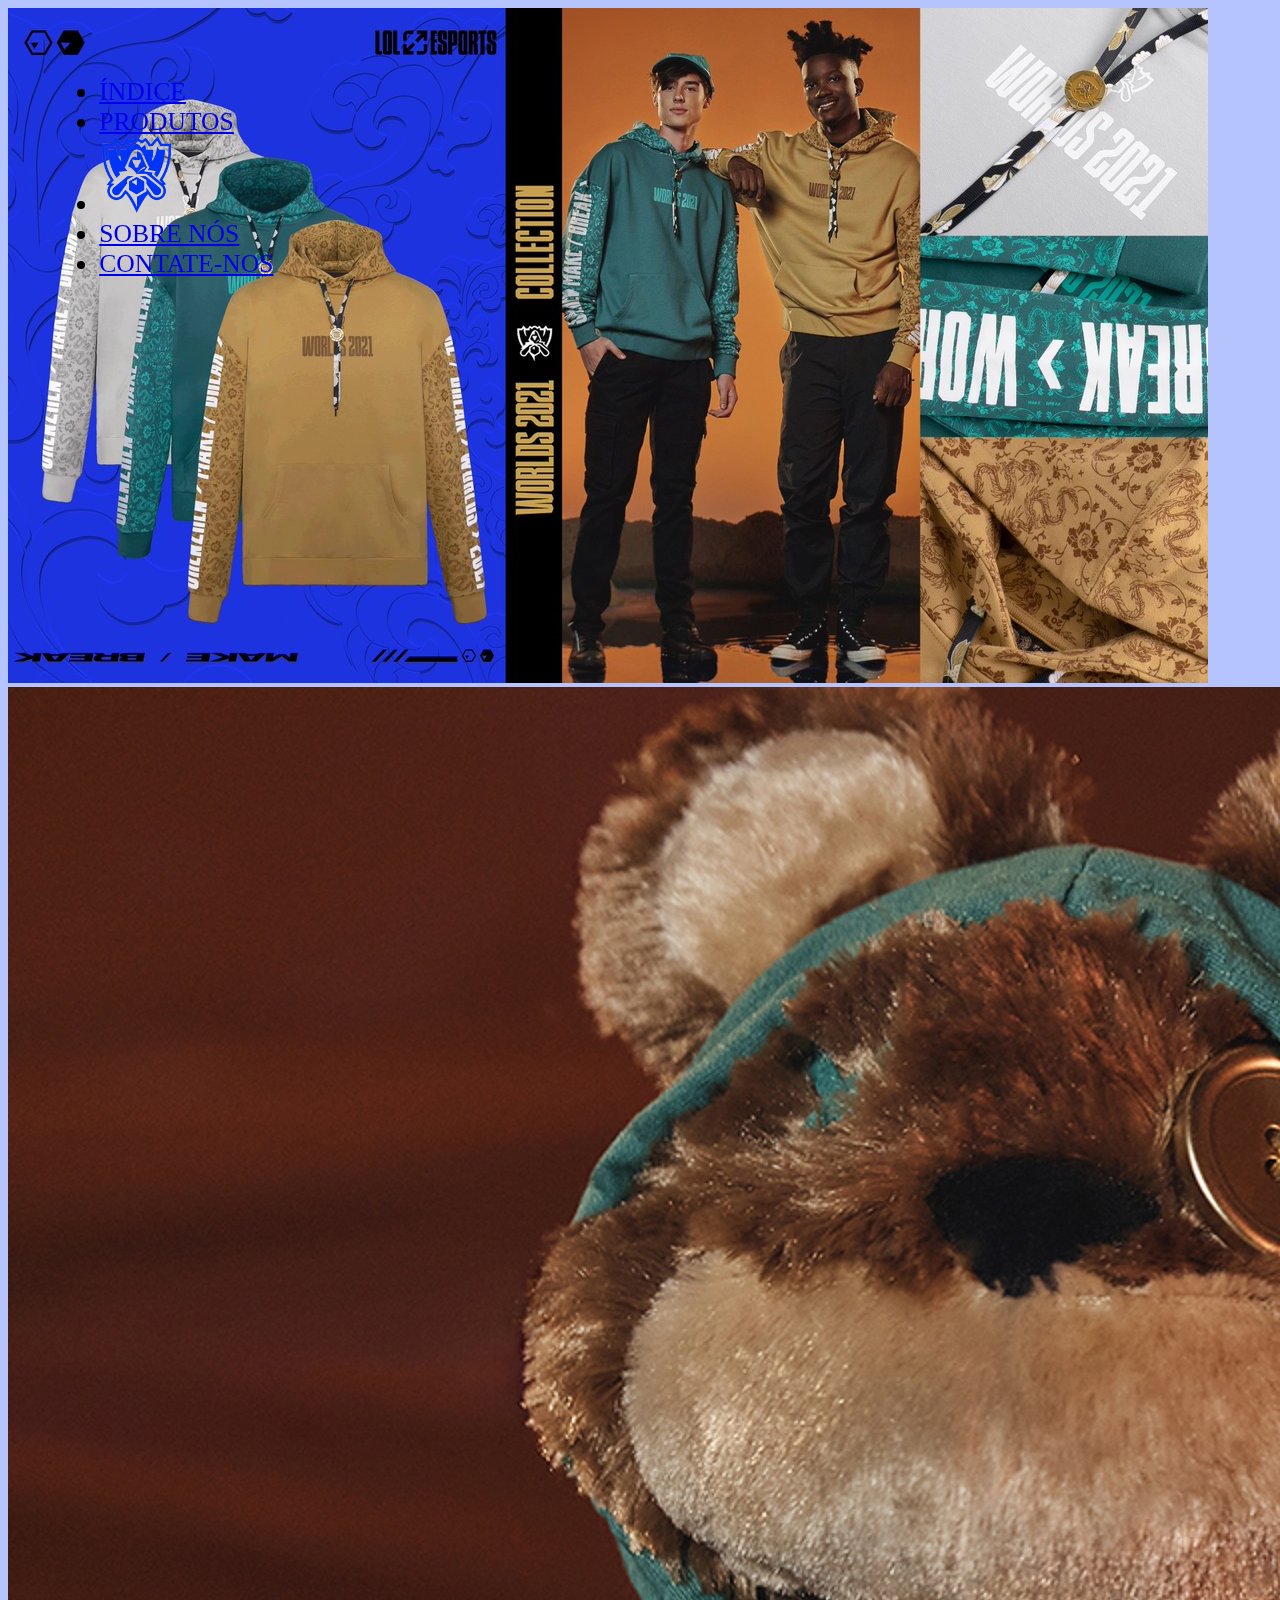
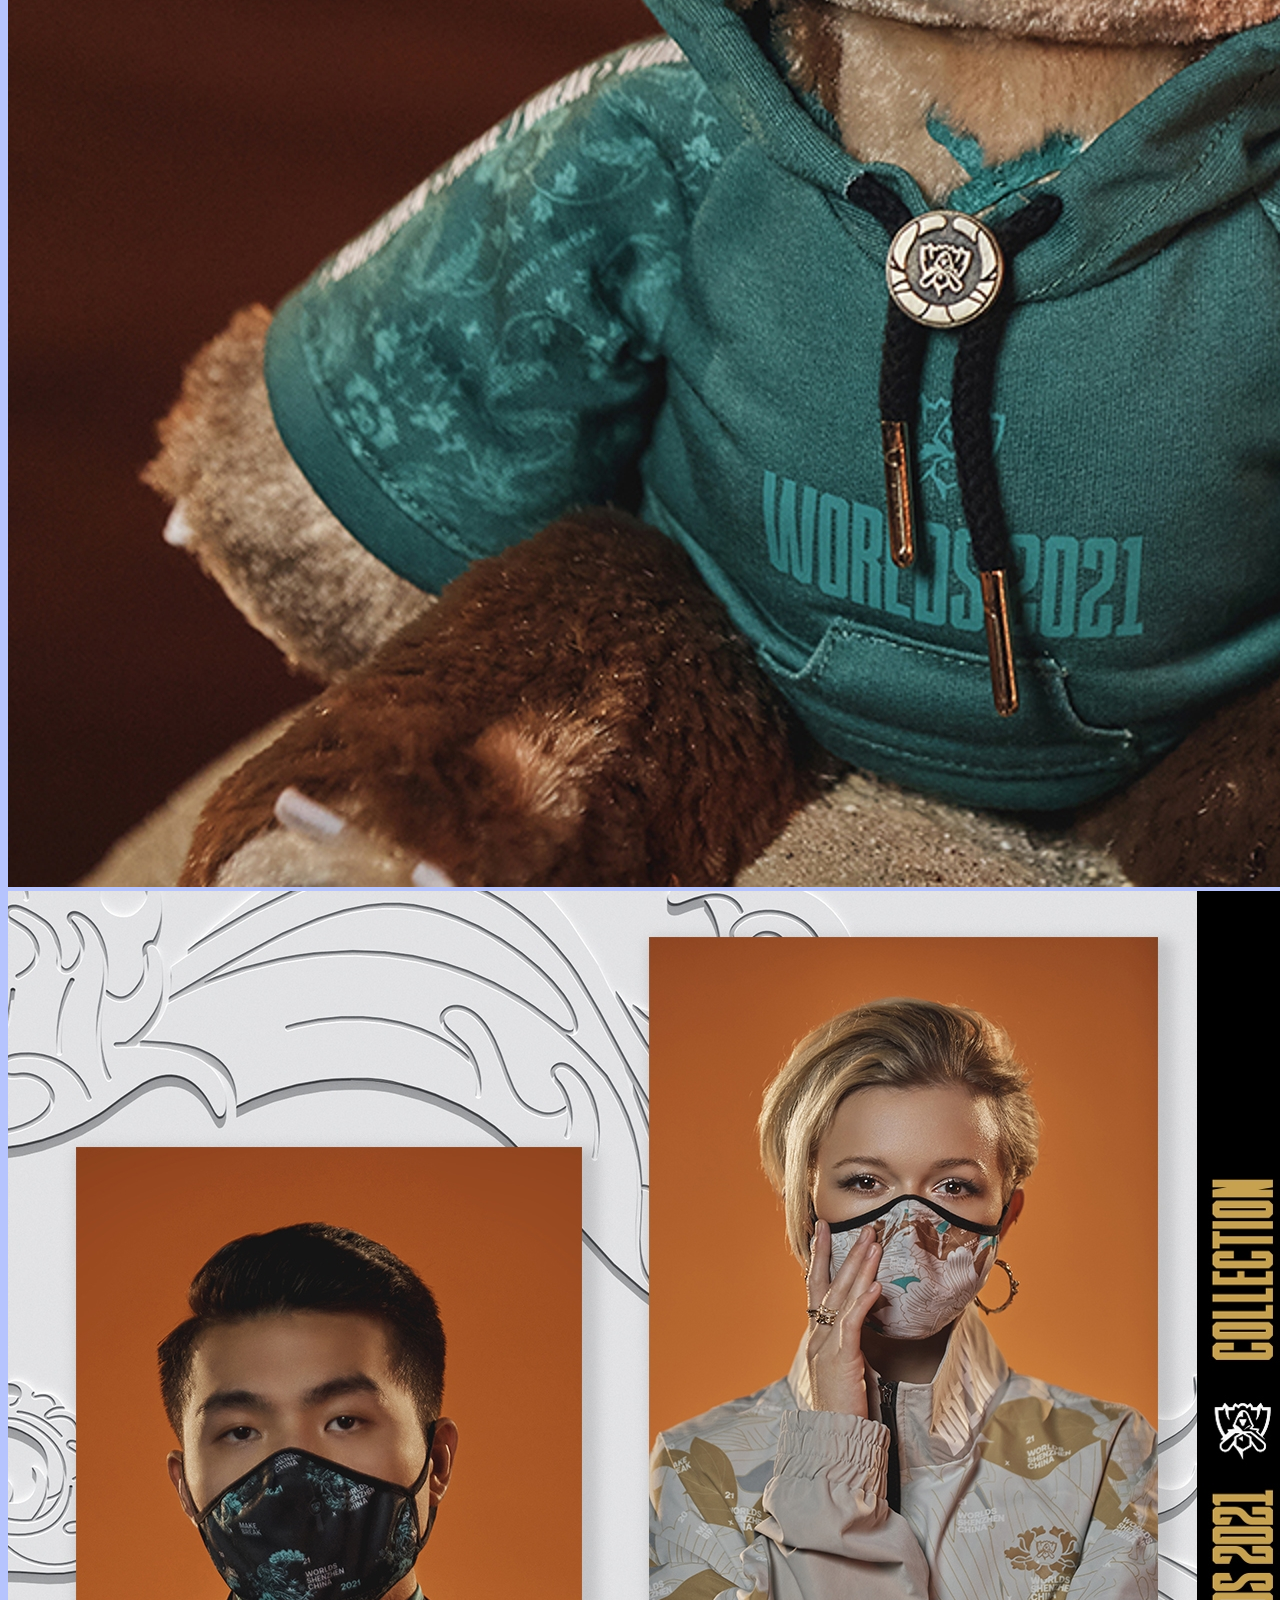
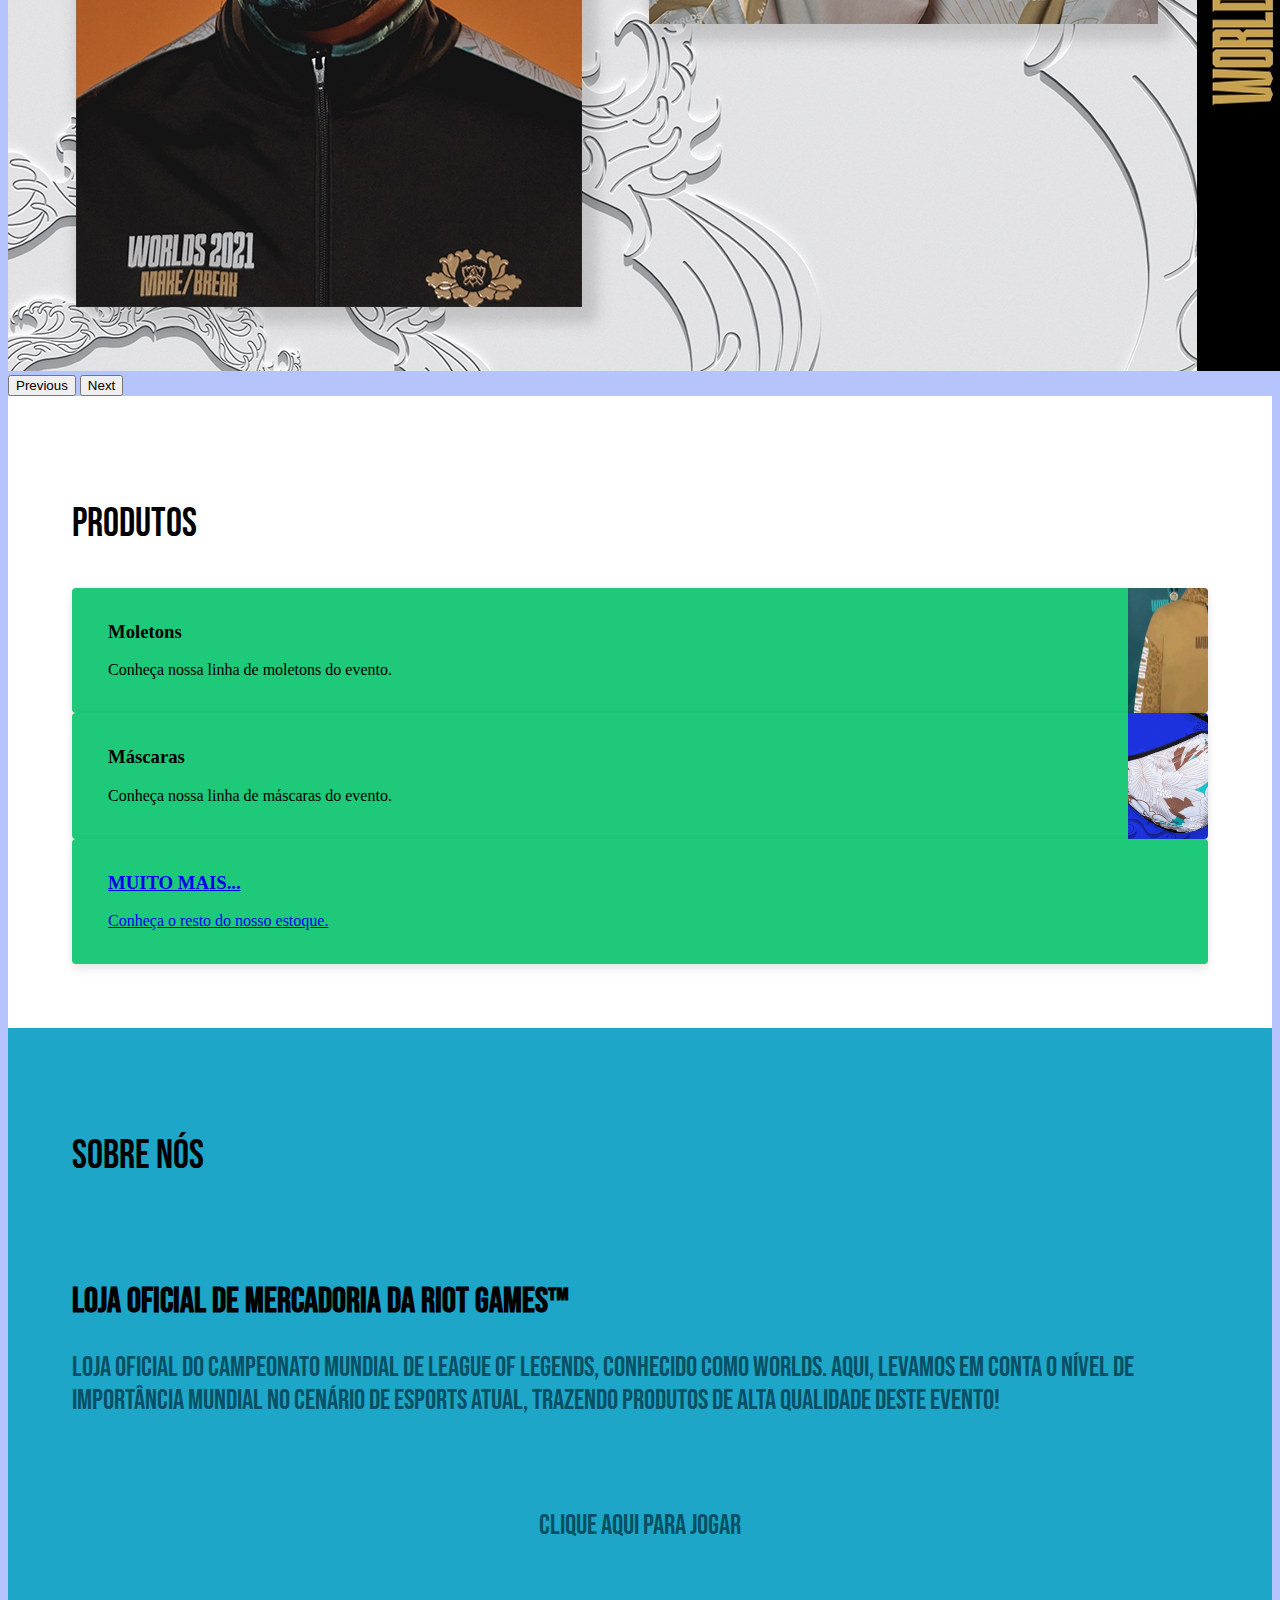
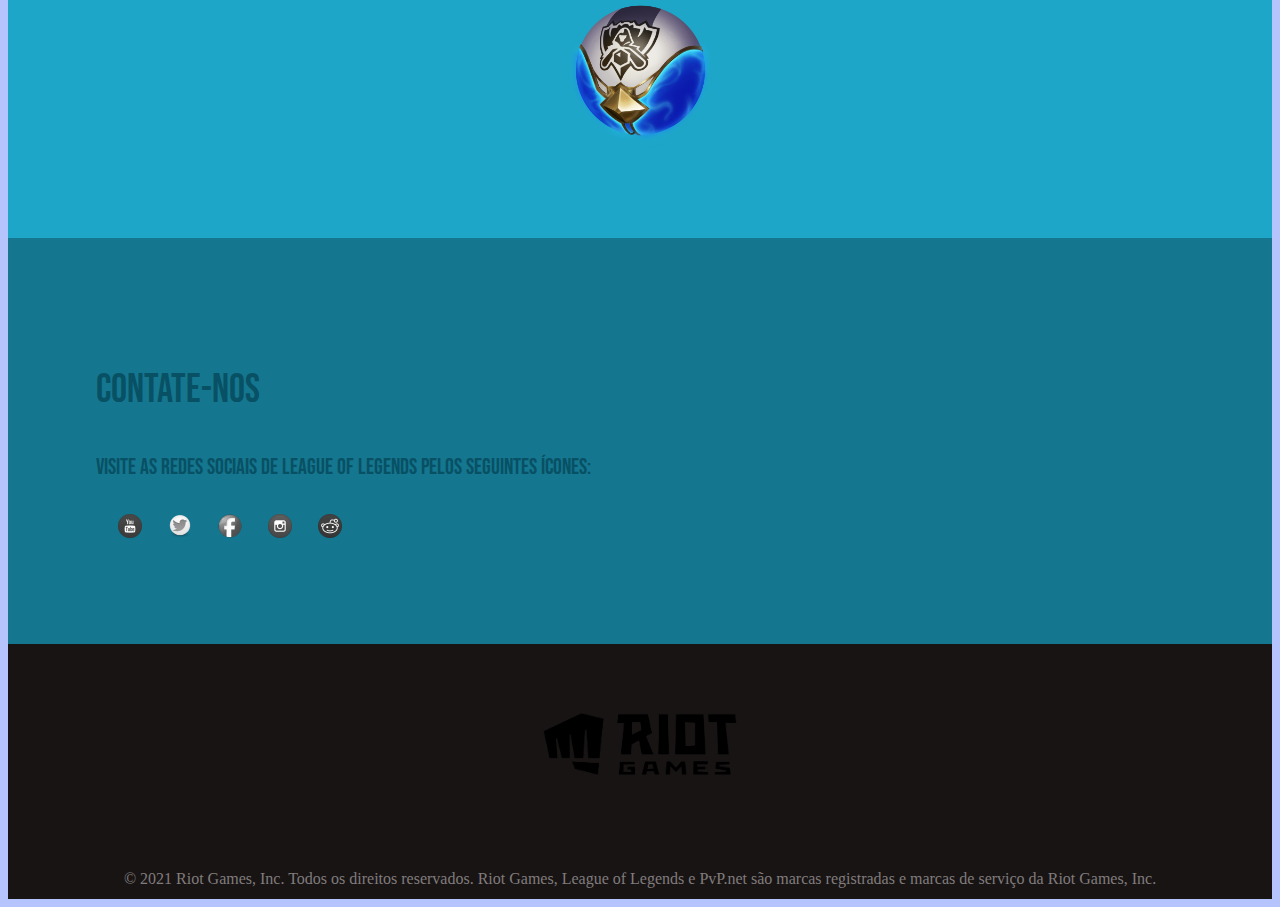
<file: index.html>
<!doctype html>
<html lang="pt-br">
  <head>
    <!-- Required meta tags -->
    <meta charset="utf-8">
    <meta name="viewport" content="width=device-width, initial-scale=1">

    <link rel="stylesheet" href="style/style.css">
    <script src="js/script.js"></script>
    <link rel="stylesheet" href="https://cdnjs.cloudflare.com/ajax/libs/animate.css/4.1.1/animate.min.css"/>
    <script src="https://cdnjs.cloudflare.com/ajax/libs/wow/1.1.2/wow.min.js"></script>

    <style>
      @import url('https://fonts.googleapis.com/css2?family=Bebas+Neue&display=swap');
      </style>

    <!-- Bootstrap CSS -->
    <link href="https://cdn.jsdelivr.net/npm/bootstrap@5.1.3/dist/css/bootstrap.min.css" rel="stylesheet" integrity="sha384-1BmE4kWBq78iYhFldvKuhfTAU6auU8tT94WrHftjDbrCEXSU1oBoqyl2QvZ6jIW3" crossorigin="anonymous">
    <link rel="shortcut icon" href="img/favicon.ico" type="image/x-icon">

    <title>Worlds Merch</title>
  </head>
  <body style="background-color: #B6C4FE;" onscroll="rolamento()">

    <!-- navbar -->
    <nav class="bg-light" style="top: 0px;">
        <ul class="nav justify-content-center">
          <li class="nav-item">
            <a class="nav-link active" aria-current="page" href="index.html">ÍNDICE</a>
          </li>
          <li class="nav-item">
            <a class="nav-link" href="#produtos">PRODUTOS</a>
          </li>
          <li>
              <a href="#"><img src="img/channels4_profile-depositphotos-bgremover.png" alt="" style="height: 125px; width: 125px; margin: -25px;"></a>
          </li>
          <li class="nav-item">
            <a class="nav-link" href="#sobre">SOBRE NÓS</a>
          </li>
          <li class="nav-item">
            <a class="nav-link" href="#fale">CONTATE-NOS</a>
          </li>
        </ul>

    </nav>
<!-- carrossel -->
<div id="carouselExampleFade" class="carousel slide carousel-fade" data-bs-ride="carousel">
  <div class="carousel-inner">
    <div class="carousel-item active">
      <img src="img/FA6uzoWVUAU5WGZ.jpg" class="d-block w-100" alt="...">
    </div>
    <div class="carousel-item">
      <img src="img/lol-worlds-2021-merch-tibbers.jpg" class="d-block w-100" alt="...">
    </div>
    <div class="carousel-item">
      <img src="img/Worlds_Masks_Client.jpg" class="d-block w-100" alt="...">
    </div>
  </div>
  <button class="carousel-control-prev" type="button" data-bs-target="#carouselExampleFade" data-bs-slide="prev">
    <span class="carousel-control-prev-icon" aria-hidden="true"></span>
    <span class="visually-hidden">Previous</span>
  </button>
  <button class="carousel-control-next" type="button" data-bs-target="#carouselExampleFade" data-bs-slide="next">
    <span class="carousel-control-next-icon" aria-hidden="true"></span>
    <span class="visually-hidden">Next</span>
  </button>
</div>
        <div id="produtos">
          <div class="row">
            <div class="col-3">

            </div>
          </div>
          <p class="azul" >Produtos</p>
          <div class="container">
            <div class="row">
              <div class="col-md-4">
                <div class="card-j card-1" >
                  <h3>Moletons</h3>
                  <p>Conheça nossa linha de moletons do evento.</p>
                </div>
              </div>
              <div class="col-md-4">
                <div class="card-j card-2">
                  <h3>Máscaras</h3>
                  <p>Conheça nossa linha de máscaras do evento.</p>
                </div>
              </div>
              <div class="col-md-4">
                <a href="produtos.html">
                <div class="card-j card-3">
                  <h3>MUITO MAIS...</h3>
                  <p>Conheça o resto do nosso estoque.</p>
                </div>
              </div>
            </a>
            </div>
          </div>
        </div>
        <div id="sobre"><p class="azul">Sobre nós</p>
          <br>
          <br>
          <h1>Loja oficial de mercadoria da Riot Games™</h1>
          <p class="haraam">Loja oficial do Campeonato Mundial de League of Legends, conhecido como Worlds. Aqui, levamos em conta o nível de importância mundial no cenário de Esports atual, trazendo produtos de alta qualidade deste evento!</p>
          <br>
          <br>
          <div class="jogar">
          <p class="haraam">Clique aqui para jogar</p>
          <a href="https://signup.br.leagueoflegends.com/pt/signup/index?_gl=1*1iienwz*_ga*MTE3MzM4MzYxOC4xNjM3NzE5MjM0*_ga_FXBJE5DEDD*MTYzNzcxOTIzMC4xLjEuMTYzNzcxOTI1NS4zNQ..">
          <img src="img/Loot_Worlds2021_Orb_Final.png" alt="" style="width: 200px; height: 200px;" class="sofrencia">
          </a>
          </div>
        </div>
        <div id="fale"><p class="azul">Contate-nos</p>
          <p>Visite as redes sociais de League of Legends pelos seguintes ícones:</p>
          <a href="https://www.youtube.com/user/riotgamesinc" target="_blank"><img src="img/youtube-icon.png" alt="" class="preto"></a>
          <a href="https://twitter.com/leagueoflegends" target="_blank"><img src="img/Twitter-icon.png" alt="" class="pretom"></a>
          <a href="https://www.facebook.com/leagueoflegends" target="_blank"><img src="img/social-facebook-button-blue-icon.png" alt="" class="preto"></a>
          <a href="https://www.instagram.com/leagueoflegends/" target="_blank"><img src="img/instagram-icon.png" alt="" class="preto"></a>
          <a href="https://www.reddit.com/r/leagueoflegends/" target="_blank"><img src="img/reddit-icon.png" alt="" class="preto"></a>
        </div>

        <footer>
          <center><img src="img/riot-games-logo.png" alt="" style="width: 200px; height: 200px;"></center>
          <center><p class="halal">© 2021 Riot Games, Inc. Todos os direitos reservados. Riot Games, League of Legends e PvP.net são marcas registradas e marcas de serviço da Riot Games, Inc.</p>
          </center>
        </footer>
    <!-- Optional JavaScript; choose one of the two! -->
    <!-- Option 1: Bootstrap Bundle with Popper -->
    <script src="https://cdn.jsdelivr.net/npm/bootstrap@5.1.3/dist/js/bootstrap.bundle.min.js" integrity="sha384-ka7Sk0Gln4gmtz2MlQnikT1wXgYsOg+OMhuP+IlRH9sENBO0LRn5q+8nbTov4+1p" crossorigin="anonymous"></script>
    <script src="https://cdnjs.cloudflare.com/ajax/libs/wow/1.1.2/wow.min.js"></script>
    <script></script>
    <!-- Option 2: Separate Popper and Bootstrap JS -->
    <!--
    <script src="https://cdn.jsdelivr.net/npm/@popperjs/core@2.10.2/dist/umd/popper.min.js" integrity="sha384-7+zCNj/IqJ95wo16oMtfsKbZ9ccEh31eOz1HGyDuCQ6wgnyJNSYdrPa03rtR1zdB" crossorigin="anonymous"></script>
    <script src="https://cdn.jsdelivr.net/npm/bootstrap@5.1.3/dist/js/bootstrap.min.js" integrity="sha384-QJHtvGhmr9XOIpI6YVutG+2QOK9T+ZnN4kzFN1RtK3zEFEIsxhlmWl5/YESvpZ13" crossorigin="anonymous"></script>
    -->
  </body>
</html>
</file>
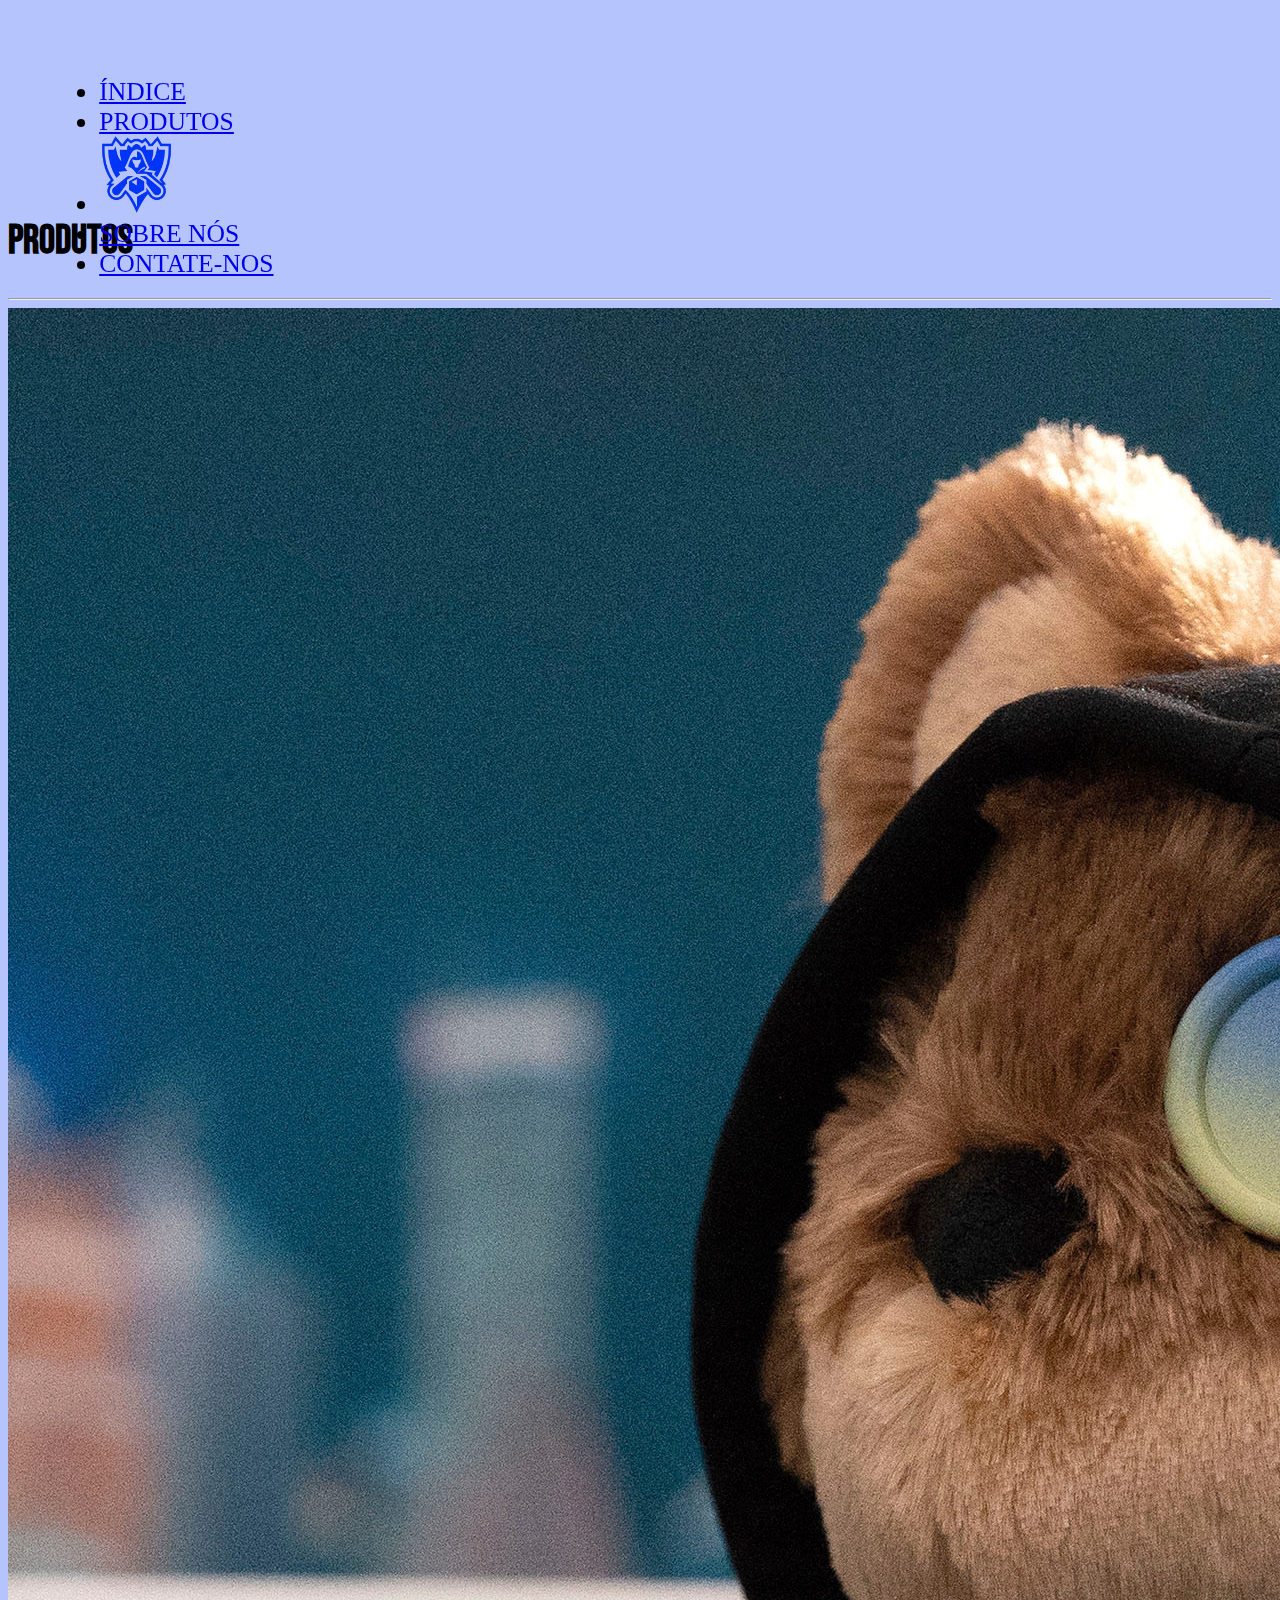
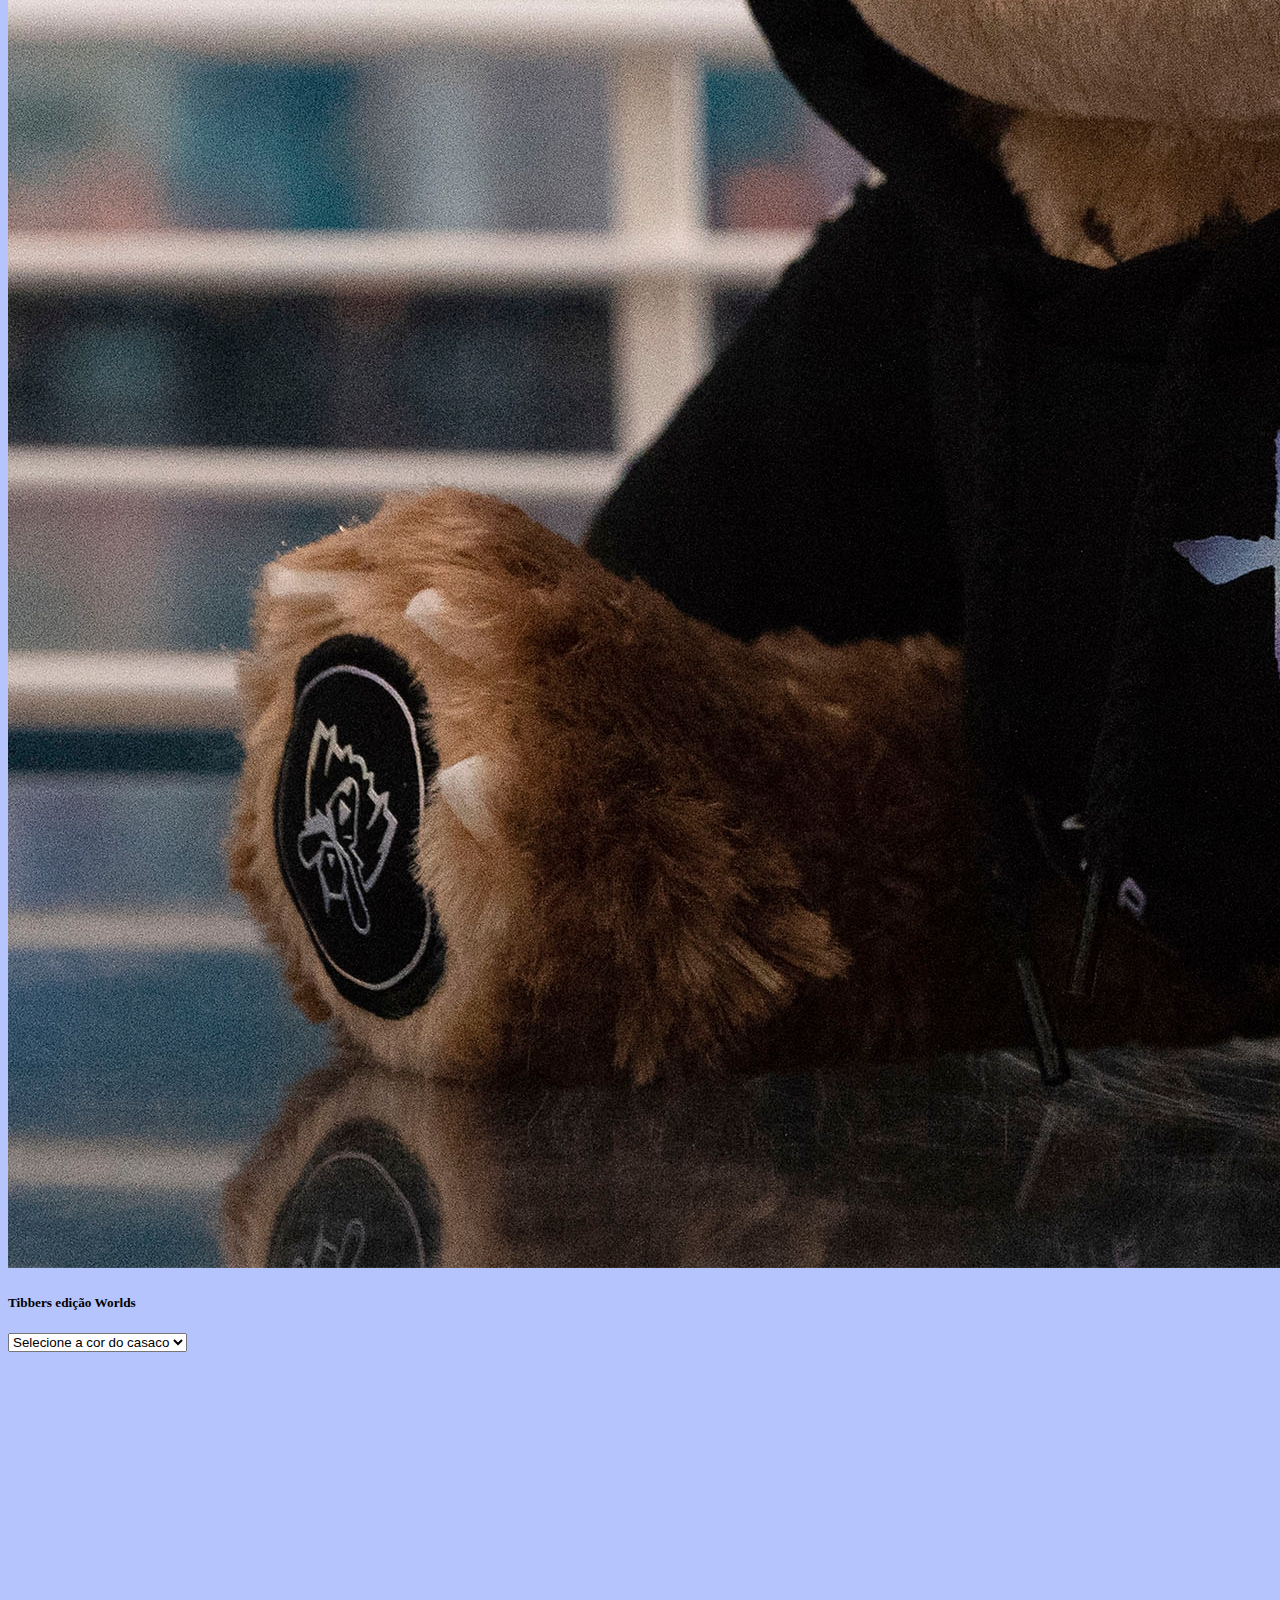
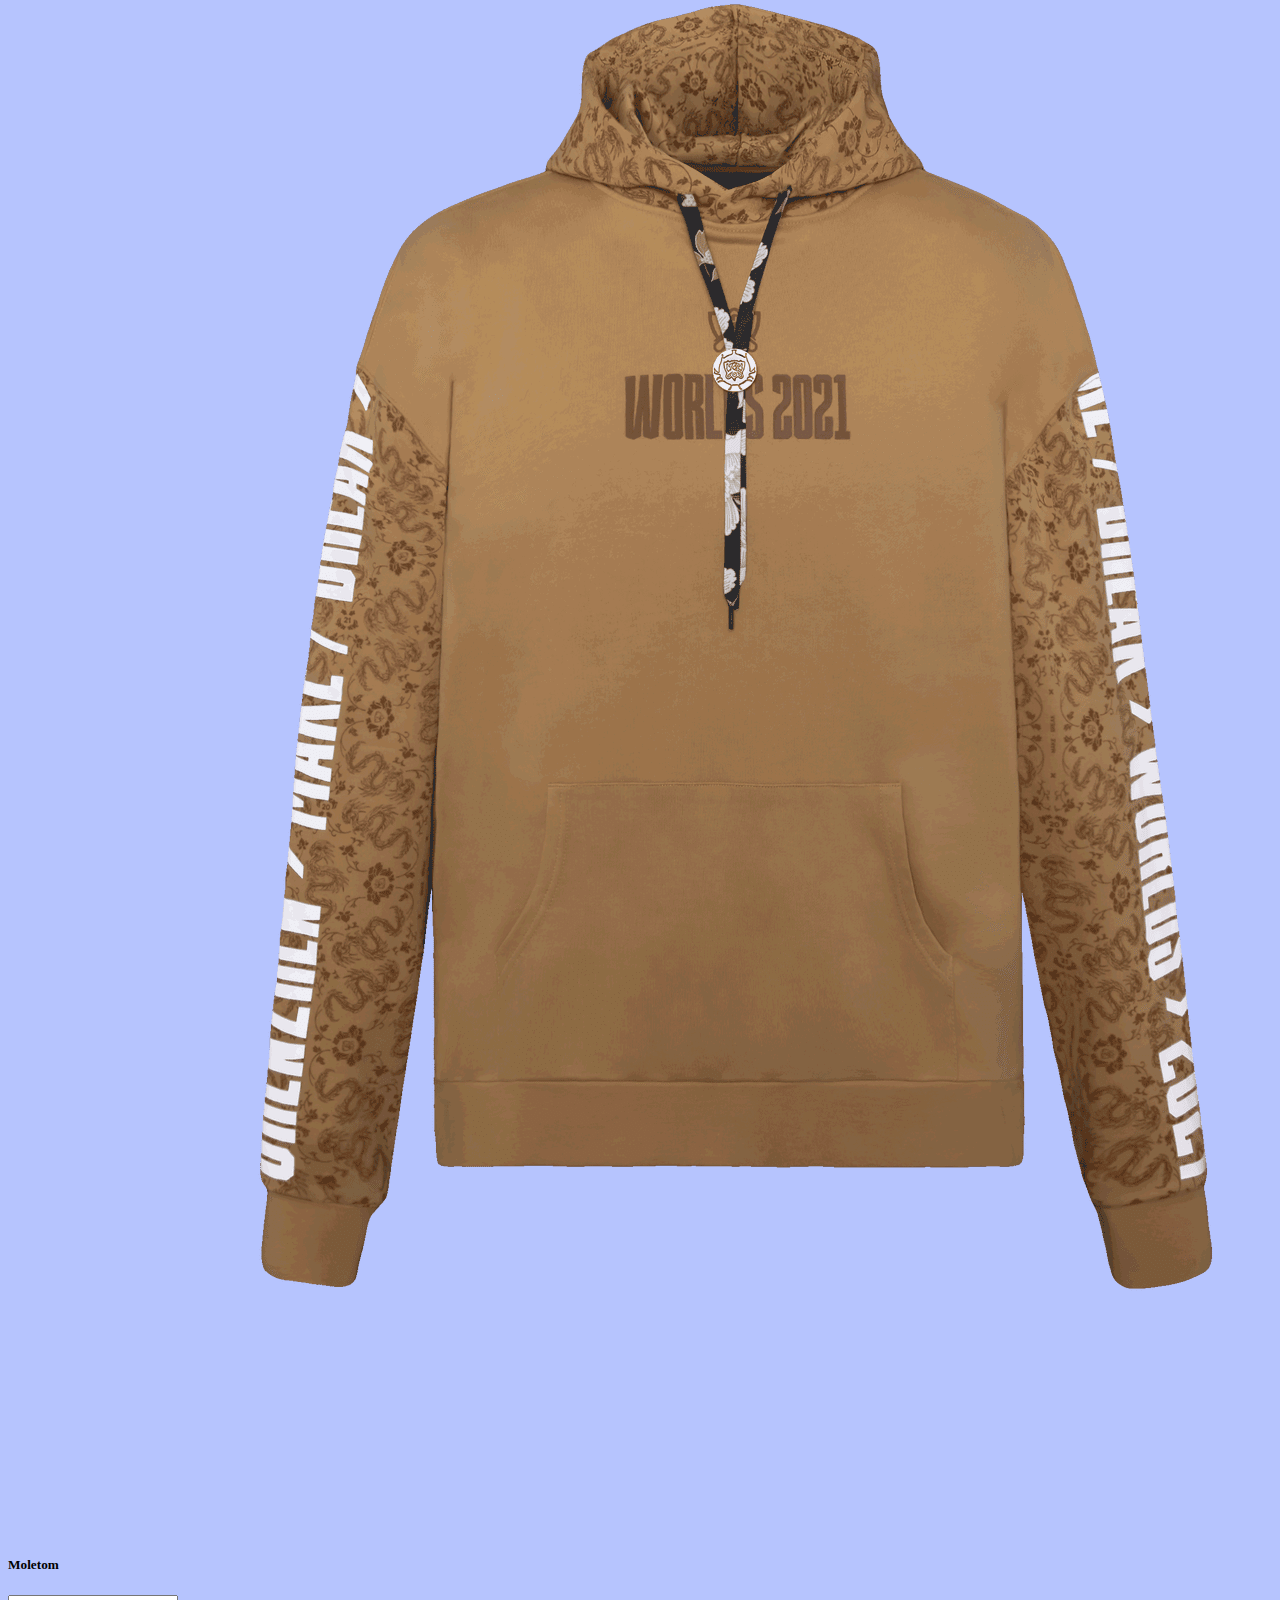
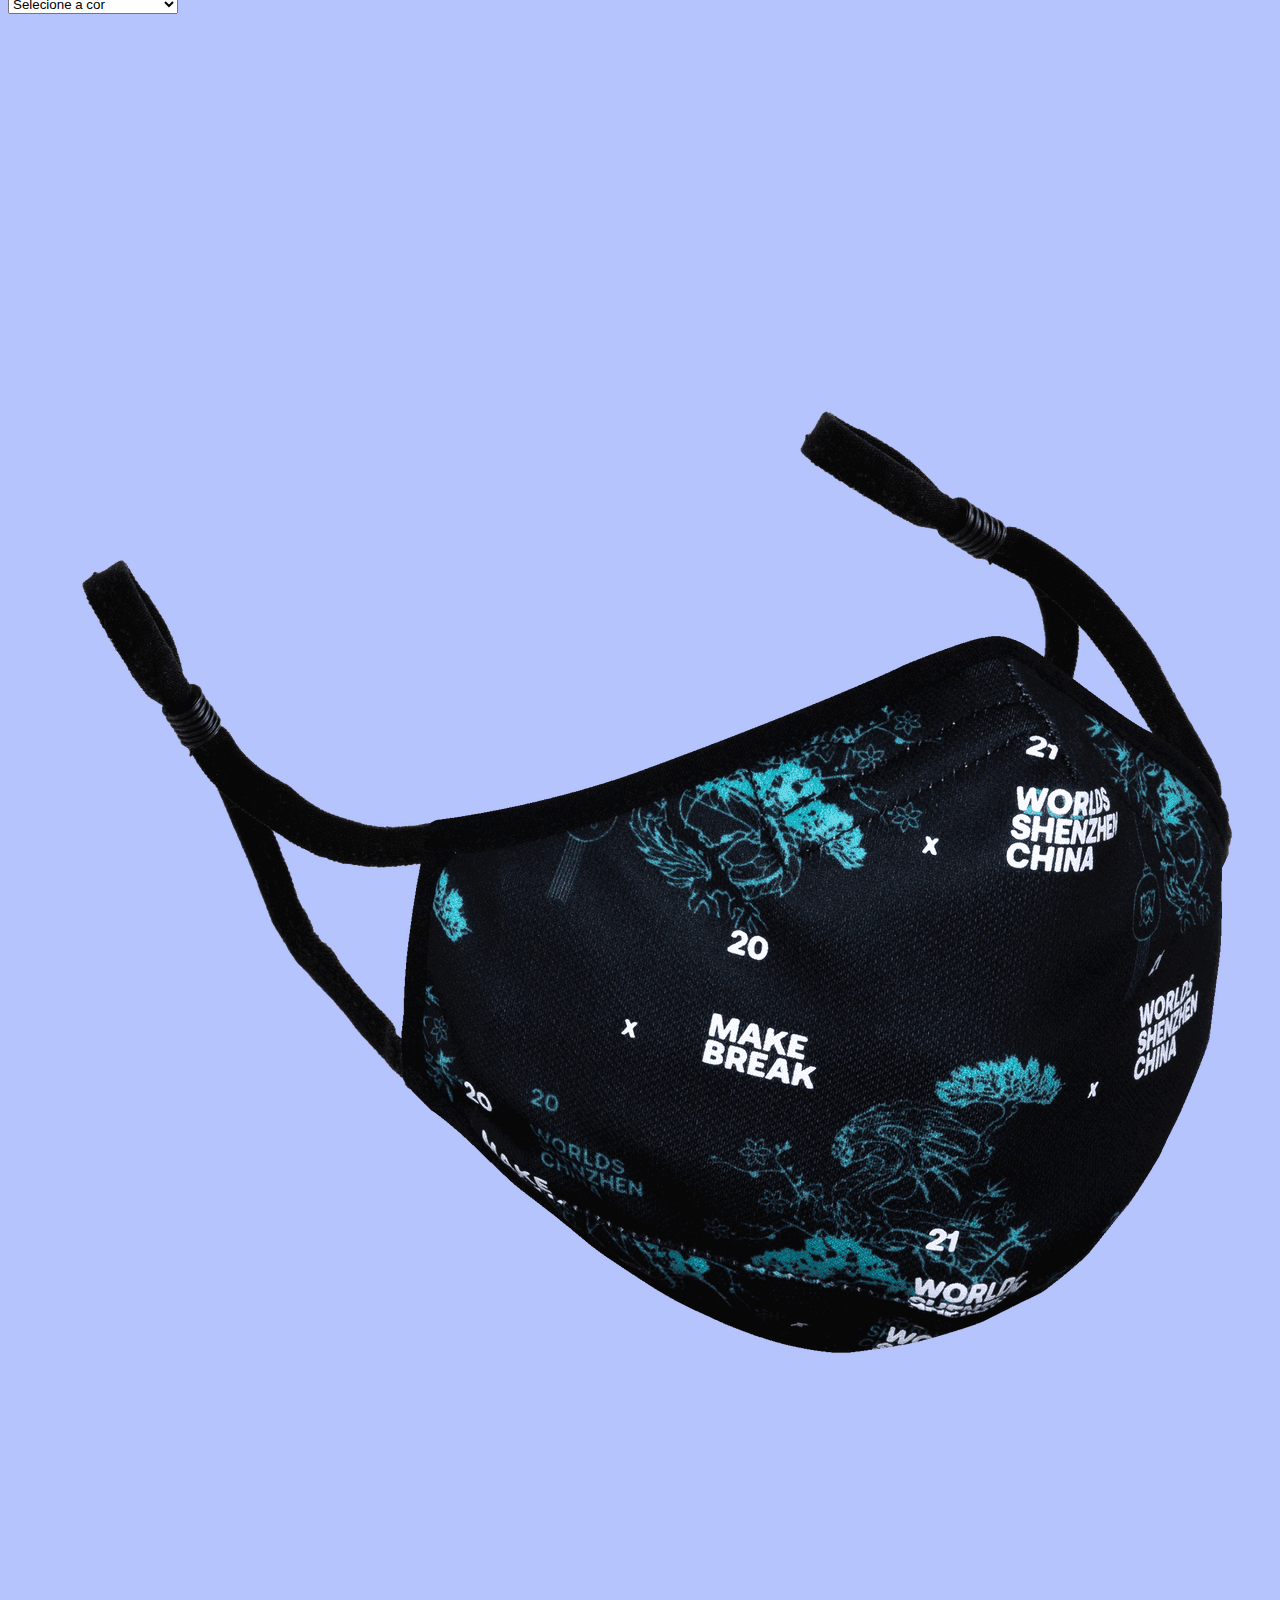
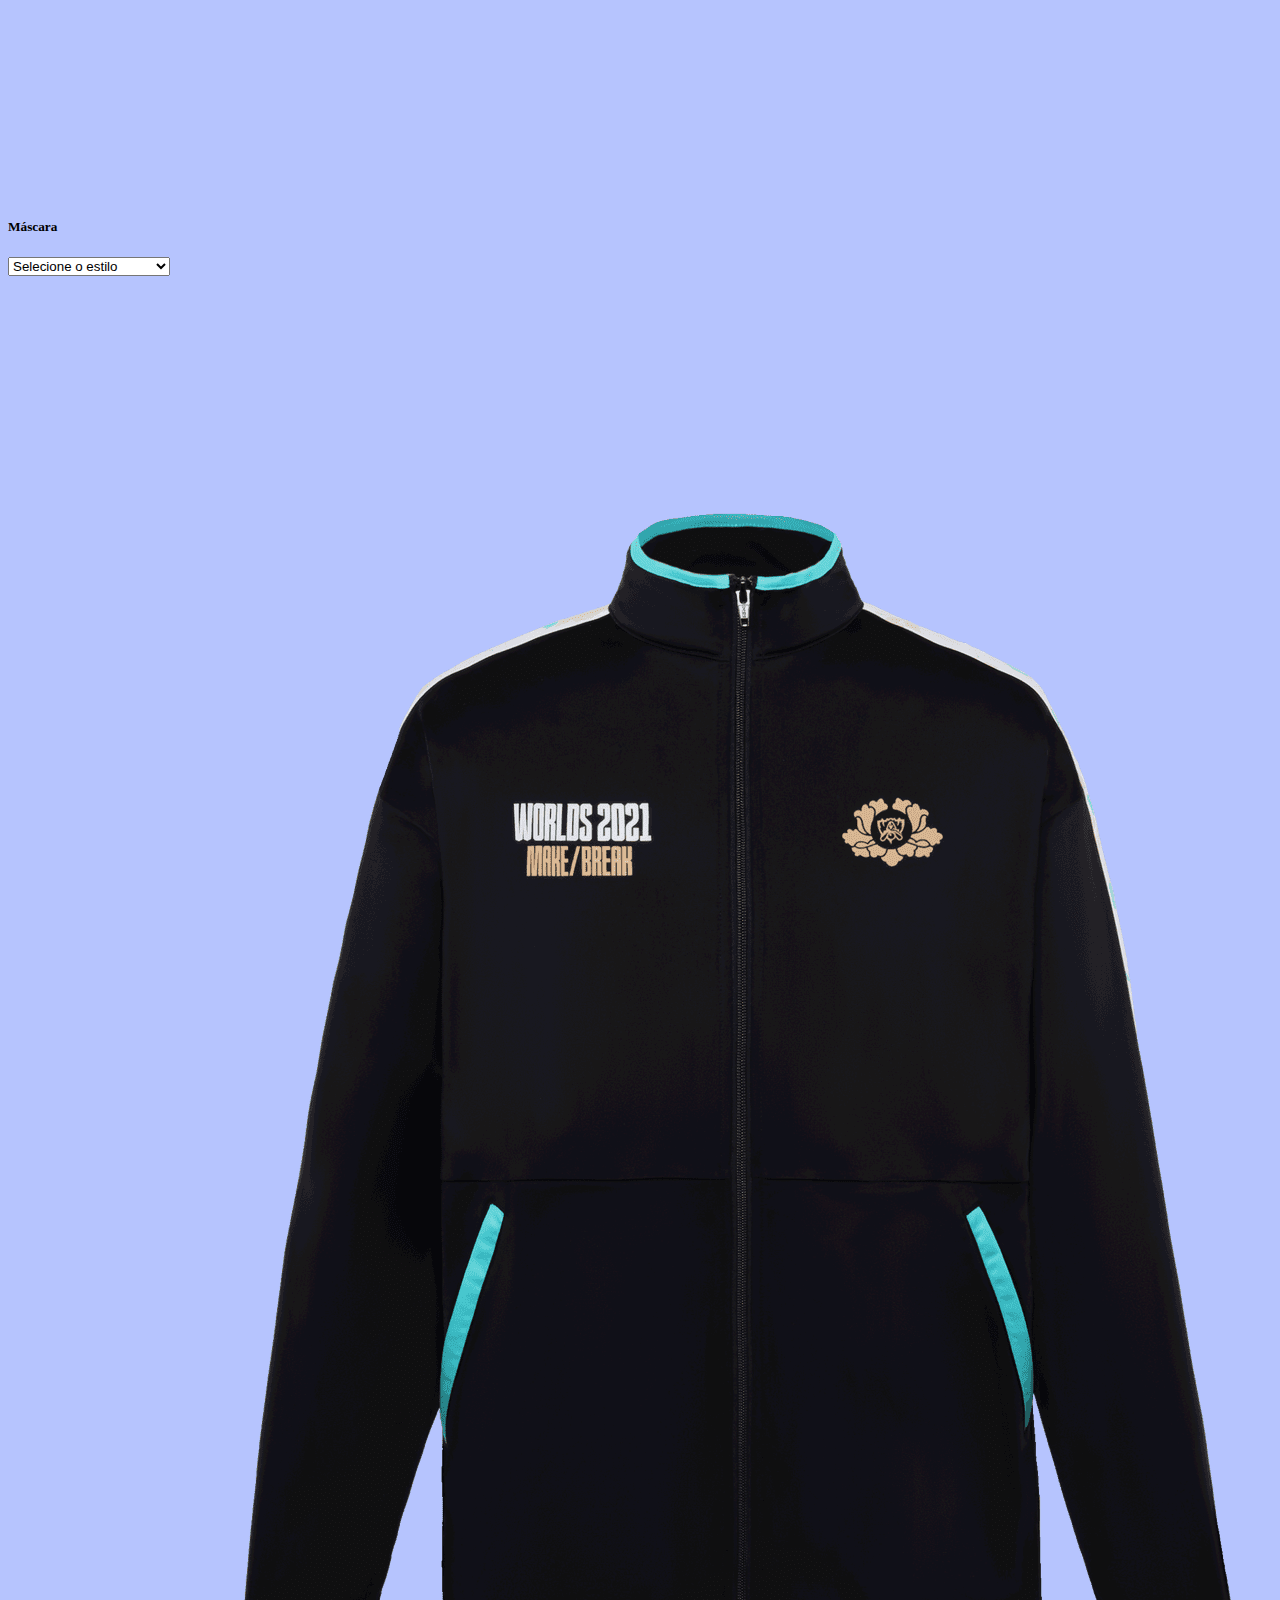
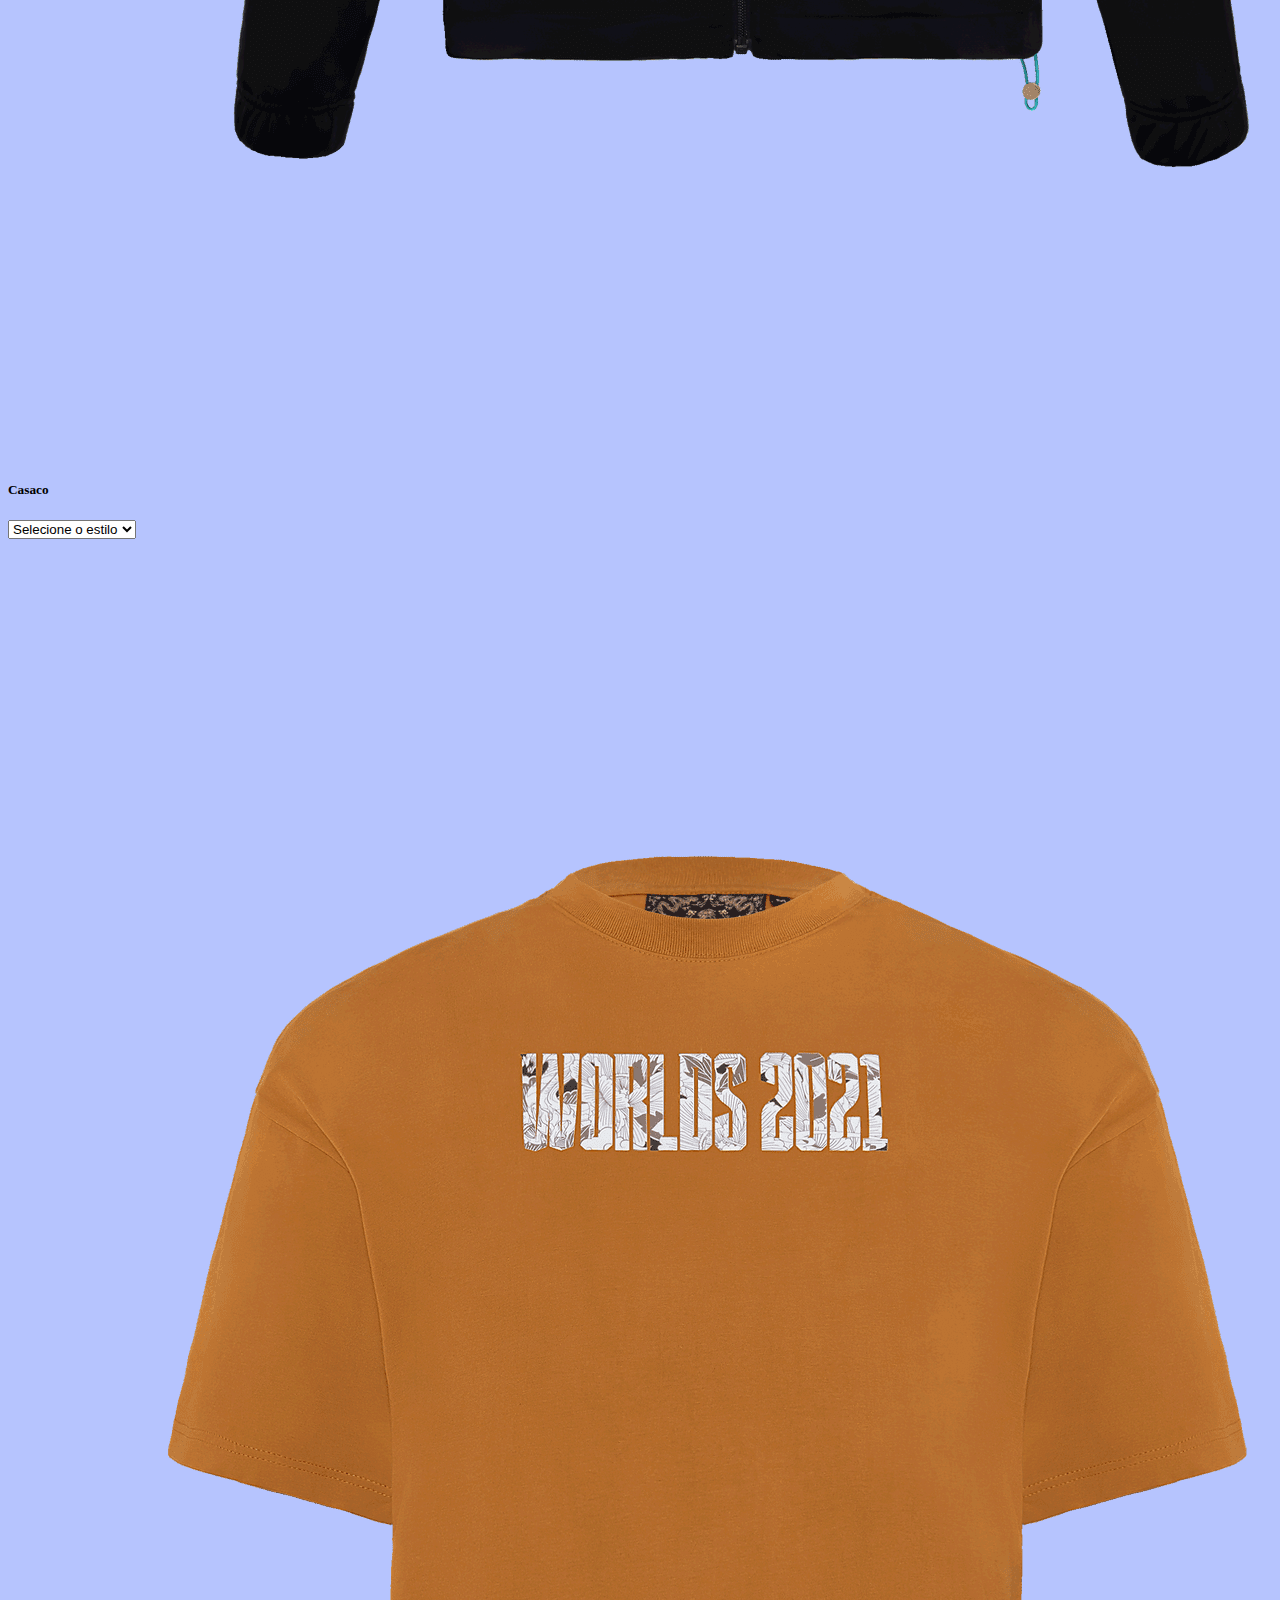
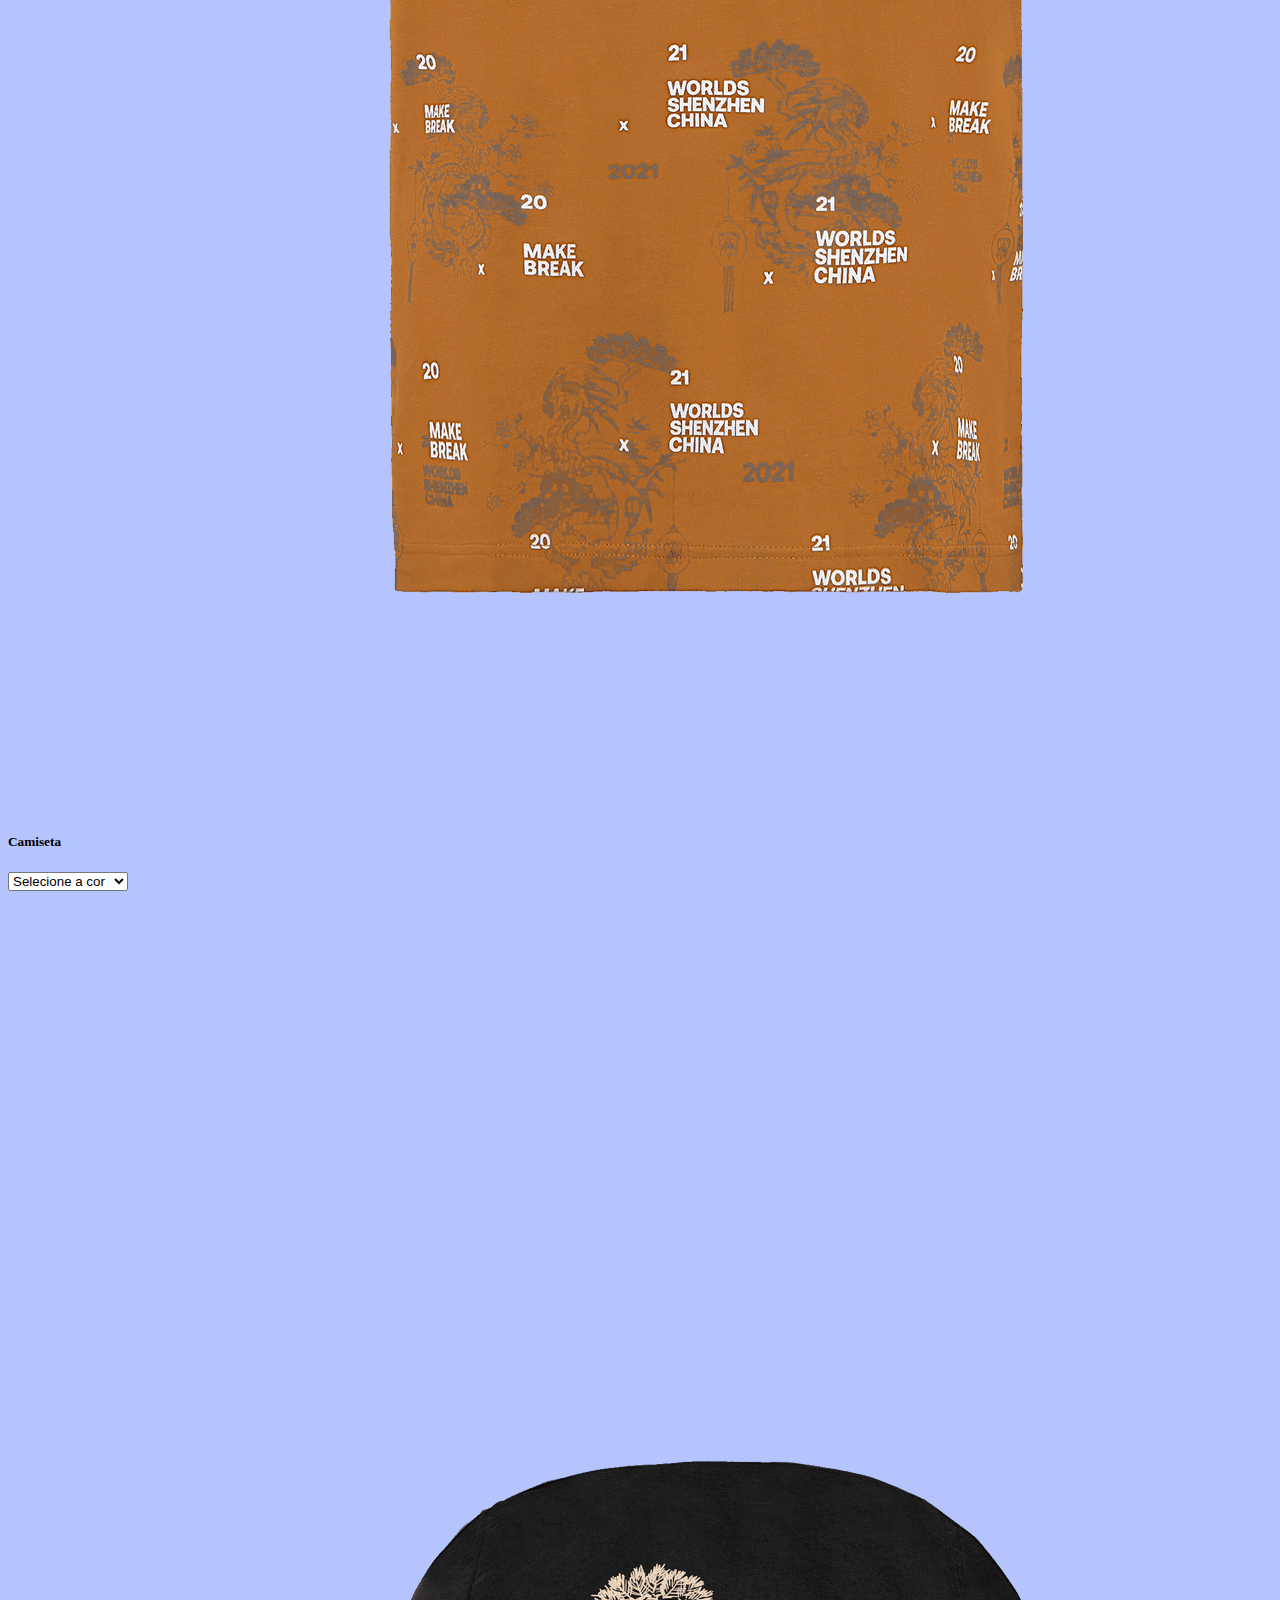
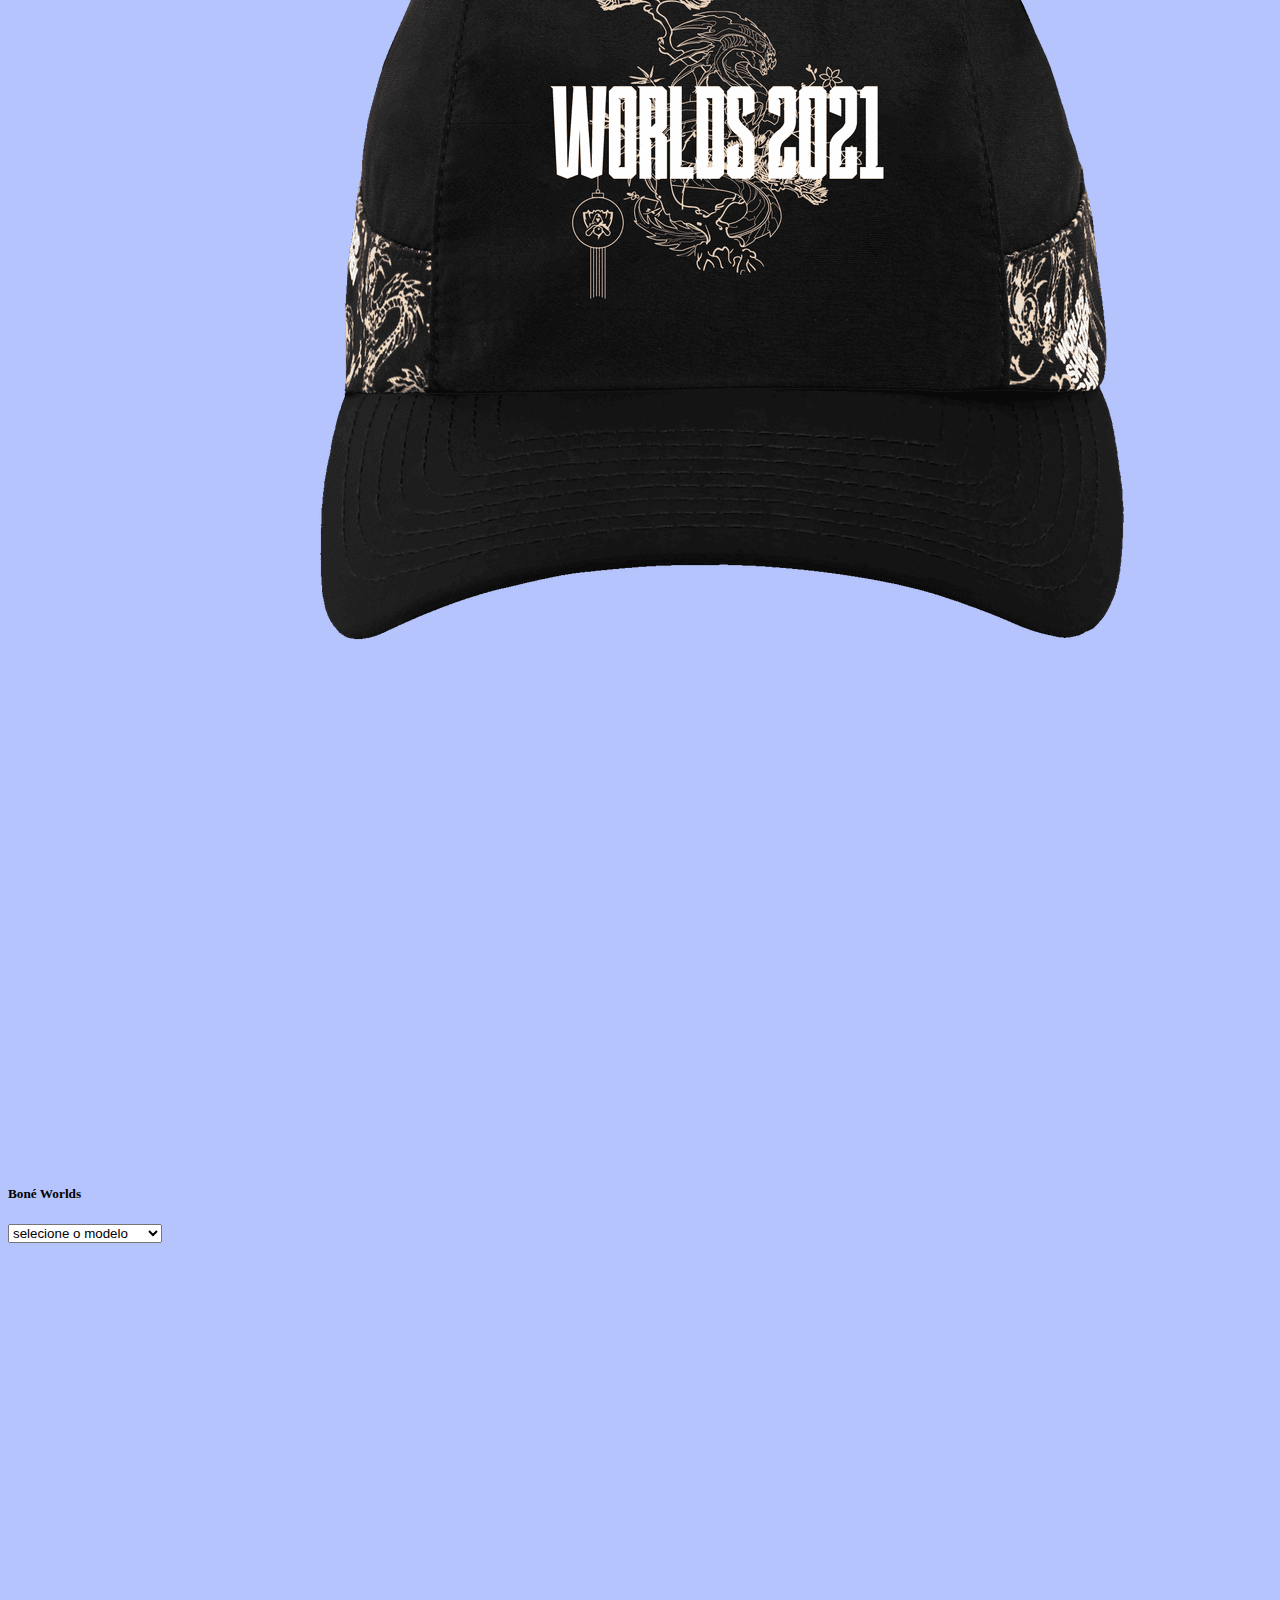
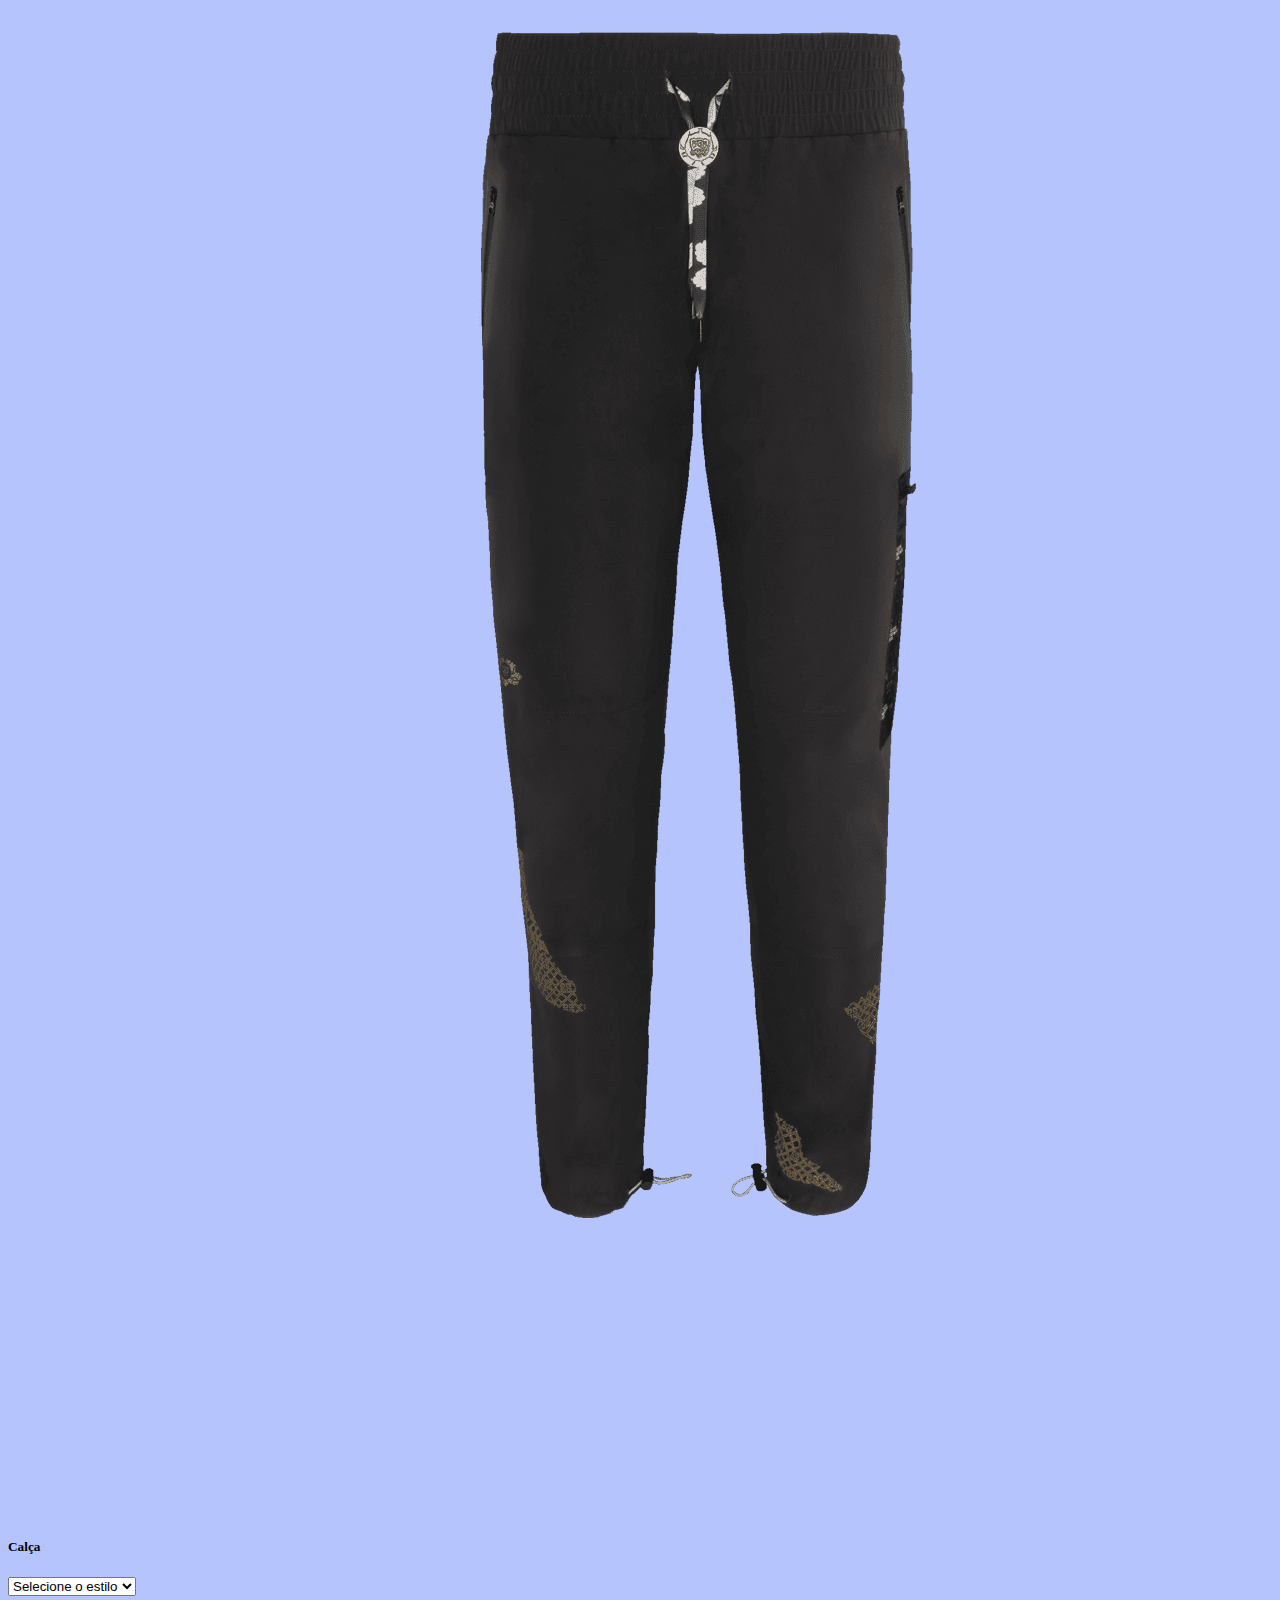
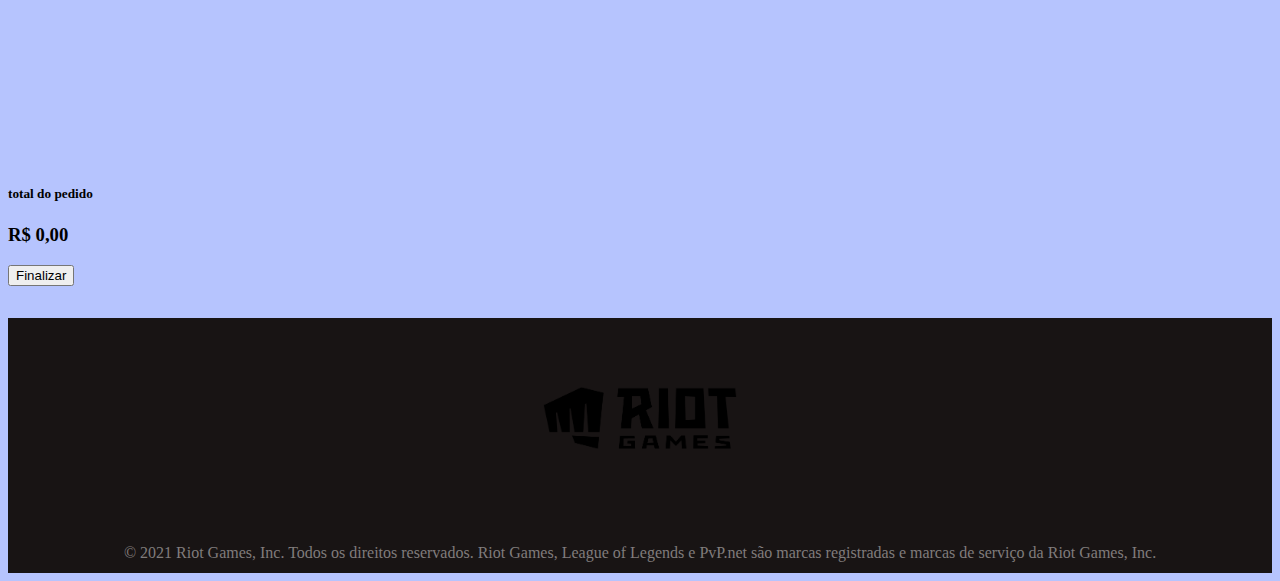
<file: produtos.html>
<!doctype html>
<html lang="pt-br">
  <head>
    <!-- Required meta tags -->
    <meta charset="utf-8">
    <meta name="viewport" content="width=device-width, initial-scale=1">

    <link rel="stylesheet" href="style/style.css">
    <script src="js/script.js"></script>
    <link rel="stylesheet" href="https://cdnjs.cloudflare.com/ajax/libs/animate.css/4.1.1/animate.min.css"/>
    <script src="https://cdnjs.cloudflare.com/ajax/libs/wow/1.1.2/wow.min.js"></script>

    <style>
      @import url('https://fonts.googleapis.com/css2?family=Bebas+Neue&display=swap');
      </style>

    <!-- Bootstrap CSS -->
    <link href="https://cdn.jsdelivr.net/npm/bootstrap@5.1.3/dist/css/bootstrap.min.css" rel="stylesheet" integrity="sha384-1BmE4kWBq78iYhFldvKuhfTAU6auU8tT94WrHftjDbrCEXSU1oBoqyl2QvZ6jIW3" crossorigin="anonymous">
    <link rel="shortcut icon" href="img/favicon.ico" type="image/x-icon">

    <title>Worlds Merch</title>
  </head>
  <body style="background-color: #B6C4FE;">

    <!-- navbar -->
    <nav class="bg-light" style="top: 0px;">
        <ul class="nav justify-content-center">
          <li class="nav-item">
            <a class="nav-link active" aria-current="page" href="index.html" >ÍNDICE</a>
          </li>
          <li class="nav-item">
            <a class="nav-link" href="#produtos">PRODUTOS</a>
          </li>
          <li>
              <a href="#"><img src="img/channels4_profile-depositphotos-bgremover.png" alt="" style="height: 125px; width: 125px; margin: -25px;"></a>
          </li>
          <li class="nav-item">
            <a class="nav-link" href="index.html">SOBRE NÓS</a>
          </li>
          <li class="nav-item">
            <a class="nav-link" href="index.html">CONTATE-NOS</a>
          </li>
        </ul>

    </nav>

    <div id="pedido">

        <h2 class="text-center" style="font-family: 'Bebas Neue', cursive;
    font-size: 40px;">Produtos</h2>
        <hr>
        <div class="container text-center">
            <div class="row"> 

                <!-- coluna 1 -->
                
                <div class="col-lg-3 col-md-6 col-sm-12">
                    <div class="card ok" style="width: 100%;">
                        <img src="img/produtos/tibbers 1.jpg" class="card-img-top" id="fototibbers">
                        <div class="card-body">
                        <h5 class="card-title">Tibbers edição Worlds</h5>
                        <select class="form-select" aria-label="Default select example" id="tibbers" onchange="calcularpedido()">
                            <option selected>Selecione a cor do casaco</option>
                            <option value="tpreto">Casaco preto - $28,00</option>
                            <option value="tazul">Casaco azul - $28,00</option>
                        </select>
                    </div>
                    </div>
                </div>
                
                <div class="col-lg-3 col-md-6 col-sm-12">
                  <div class="card" style="width: 100%;">
                      <img src="img/produtos/Colorways-Pullover-Gold-front-v1-copy-2560x3200.png" class="card-img-top" id="fotomol">
                      <div class="card-body">
                      <h5 class="card-title">Moletom</h5>
                      <select class="form-select" aria-label="Default select example" id="mol" onchange="calcularpedido()">
                          <option selected>Selecione a cor</option>
                          <option value="mmarrom">Marrom - $60,00</option>
                          <option value="mcinza">Cinza - $60,00</option>
                          <option value="mlim">Edição Limitada - $75,00 </option>
                      </select>
                  </div>
                  </div>
              </div>

              <div class="col-lg-3 col-md-6 col-sm-12">
                <div class="card" style="width: 100%;">
                    <img src="img/produtos/Baron-Mask-front-v2-copy-2560x3200.png" class="card-img-top" id="fotomas">
                    <div class="card-body">
                    <h5 class="card-title">Máscara</h5>
                    <select class="form-select" aria-label="Default select example" id="mas" onchange="calcularpedido()">
                      <option selected>Selecione o estilo</option>
                        <option value="mpreto">Baron (preto) - $14,90</option>
                        <option value="mbranco">Floral (branco) - $14,90</option>
                    </select>
                </div>
                </div>
            </div>

            <div class="col-lg-3 col-md-6 col-sm-12">
              <div class="card" style="width: 100%;" margin-top: 90px;>
                  <img src="img/produtos/Track-Jacket-front-v2-2560x3200.png" class="card-img-top" id="fotocas">
                  <div class="card-body">
                  <h5 class="card-title">Casaco</h5>
                  <select class="form-select" aria-label="Default select example" id="cas" onchange="calcularpedido()">
                      <option selected>Selecione o estilo</option>
                      <option value="cnormal">Normal - $70,00</option>
                      <option value="cpremium">Premium - $80,00</option>
                  </select>
              </div>
              </div>
          </div>

          <div class="col-lg-3 col-md-6 col-sm-12">
            <div class="card" style="width: 100%; margin-top: 90px;">
                <img src="img/produtos/Unisex-Tee-Gold-front-v3-copy-2560x3200.png" class="card-img-top" id="fotocam">
                <div class="card-body">
                <h5 class="card-title">Camiseta</h5>
                <select class="form-select" aria-label="Default select example" id="cam" onchange="calcularpedido()">
                    <option selected>Selecione a cor</option>
                    <option value="camlaranja">Laranja - $32,00</option>
                    <option value="campreto">Preto - $32,00</option>
                </select>
            </div>
            </div>
        </div>

                <!-- coluna 2  -->
                
                <div class="col-lg-3 col-md-6 col-sm-12">
                    <div class="card" style="width: 100%; margin-top: 90px;";>
                        <img src="img/produtos/Baron-Hat-front-v2-copy-2560x3200.png" class="card-img-top" id="fotobone" alt="...">
                        <div class="card-body">
                        <h5 class="card-title">Boné Worlds</h5>
                        <select class="form-select" aria-label="Default select example" id="bone" onchange="calcularpedido()">
                            <option selected>selecione o modelo</option>
                            <option value="bonepreto">Baron(preto) - $ 24,00</option>
                            <option value="boneazul">Floral(azul) - $ 24,00</option>
                        </select>
                        </div>
                    </div>
                </div>

                <div class="col-lg-3 col-md-6 col-sm-12">
                  <div class="card" style="width: 100%; margin-top: 90px;">
                      <img src="img/produtos/Joggers-front-v2-copy-2560x3200.png" class="card-img-top" id="fotocal">
                      <div class="card-body">
                      <h5 class="card-title">Calça</h5>
                      <select class="form-select" aria-abel="Default select example" id="cal" onchange="calcularpedido()">
                          <option selected>Selecione o estilo</option>
                          <option value="calnormal">Normal - $52,00</option>
                          <option value="calpremium">Premium - $56,00</option>
                      </select>
                  </div>
                  </div>
              </div>

              

                <!-- coluna 3 -->

                
                <!-- coluna 4 -->
                
                <div class="col-lg-3 col-md-6 col-sm-12">
                    <div class="card" style="width: 100%; margin-top: 190px;">

                        <div class="card-body">
                        <h5 class="card-title">total do pedido</h5>
                        <h3> R$ <output id='totale'> 0,00 </output></h3>
                            <button type="button" class="btn btn-primary" onclick="if(totale == '0.00') {alert('Seleciona ao menos um item para completar o pedido')} else {alert('Pedido cadastrado com sucesso!')}">Finalizar</button>
                        </div>
                    </div>
                </div>
            </div>
        </div>
    </div>
        
        
        
        
        <footer>
            <center><img src="img/riot-games-logo.png" alt="" style="width: 200px; height: 200px;"></center>
          <center><p class="halal">© 2021 Riot Games, Inc. Todos os direitos reservados. Riot Games, League of Legends e PvP.net são marcas registradas e marcas de serviço da Riot Games, Inc.</p>
          </center>
        </footer>
    <!-- Optional JavaScript; choose one of the two! -->
    <!-- Option 1: Bootstrap Bundle with Popper -->
    <script src="https://cdn.jsdelivr.net/npm/bootstrap@5.1.3/dist/js/bootstrap.bundle.min.js" integrity="sha384-ka7Sk0Gln4gmtz2MlQnikT1wXgYsOg+OMhuP+IlRH9sENBO0LRn5q+8nbTov4+1p" crossorigin="anonymous"></script>
    <script src="https://cdnjs.cloudflare.com/ajax/libs/wow/1.1.2/wow.min.js"></script>
    <script></script>
    <!-- Option 2: Separate Popper and Bootstrap JS -->
    <!--
    <script src="https://cdn.jsdelivr.net/npm/@popperjs/core@2.10.2/dist/umd/popper.min.js" integrity="sha384-7+zCNj/IqJ95wo16oMtfsKbZ9ccEh31eOz1HGyDuCQ6wgnyJNSYdrPa03rtR1zdB" crossorigin="anonymous"></script>
    <script src="https://cdn.jsdelivr.net/npm/bootstrap@5.1.3/dist/js/bootstrap.min.js" integrity="sha384-QJHtvGhmr9XOIpI6YVutG+2QOK9T+ZnN4kzFN1RtK3zEFEIsxhlmWl5/YESvpZ13" crossorigin="anonymous"></script>
    -->
  </body>
</html>
</file>
<file: style/style.css>
/* body {
    background-image:url( "../img/Sem título.png");
    background-repeat: no-repeat;
} */

nav {
    height: 6em;
    padding: 2em;
    font-size: 1.6em;
    position: fixed;
    width: 100%;
    z-index: 1000000000;
    max-width: 100%;
    transition: 0.5s;
}

footer {
  background-color: #181414;
}

#produtos, #sobre, #fale {
    min-height: 100vm;
    padding: 4em;
}


.azul {
        font-family: 'Bebas Neue', cursive;
    font-size: 40px;
}

h1 {
  font-family: 'Bebas Neue', cursive;
  font-size: 35px;
}


#produtos {
    background-color: white;
}

#sobre {
    background-color: #1EA6C8;
}

#fale {
    background-color: #15768F;
    font-family: 'Bebas Neue', cursive;
    font-size: 22px;
    color: #085064;
}

#produtos .card {
    background-color: #1EC97A;
}

#pedido{
  padding-top: 11em;
  padding-bottom: 2em;
}
.card-j{
    border-radius: 4px;
    background-color: #1EC97A;
    box-shadow: 0 6px 10px rgba(0,0,0,.08), 0 0 6px rgba(0,0,0,.05);
      transition: .3s transform cubic-bezier(.155,1.105,.295,1.12),.3s box-shadow,.3s -webkit-transform cubic-bezier(.155,1.105,295,1.12);
  padding: 14px 80px 18px 36px;
  cursor: pointer;
}

.card-j:hover{
     transform: scale(1.05);
  box-shadow: 0 10px 20px rgba(0,0,0,.12), 0 4px 8px rgba(0,0,0,.06);
}

.card-j h3{
  font-weight: 600;
}

.card-j img{
  position: absolute;
  top: 20px;
  right: 15px;
  max-height: 120px;
}

.card-1{
  background-image: url("../img/preview.png");
      background-repeat: no-repeat;
    background-position: right;
    background-size: 80px;
    background-color: #1EC97A;

}

.card-2{
   background-image: url("../img/preview2.png");
      background-repeat: no-repeat;
    background-position: right;
    background-size: 80px;
}

.card-3{
   background-image: url(https://ionicframework.com/img/getting-started/theming-card.png);
      background-repeat: no-repeat;
    background-position: right;
    background-size: 80px;
}

@media(max-width: 990px){
  .card-j{
    margin: 20px;
    background-color: #1EC9B5;
  }
} 


.cor {
    background-color: #1EC9B5;
}

p.halal { 
  color: #807c7c; 
  margin: 11px;
  padding: 11px;
  border: 11px;
  margin-bottom: 0px;
}



p.haraam {
  font-family: 'Bebas Neue', cursive;
  font-size: 28px;
  color: #085064;
}

.preto { 
  -webkit-filter: grayscale(100%); 
}

.pretom {
  -webkit-filter: invert(100%);
  -webkit-filter: grayscale(100%); 
}

.preto, .pretom {
  flex-wrap: nowrap;
  justify-content: center;
  align-items: center;
  margin-block-start: 0.5em;
  margin-block-end: 0.5em;
  margin-inline-start: 0px;
  margin-inline-end: 0px;
  padding-inline-start: 22px;

}

.jogar {
  text-align: center;
}

.sofrencia:hover {
  transform: scale(1.5);
  transition: 1s;
}
</file>
